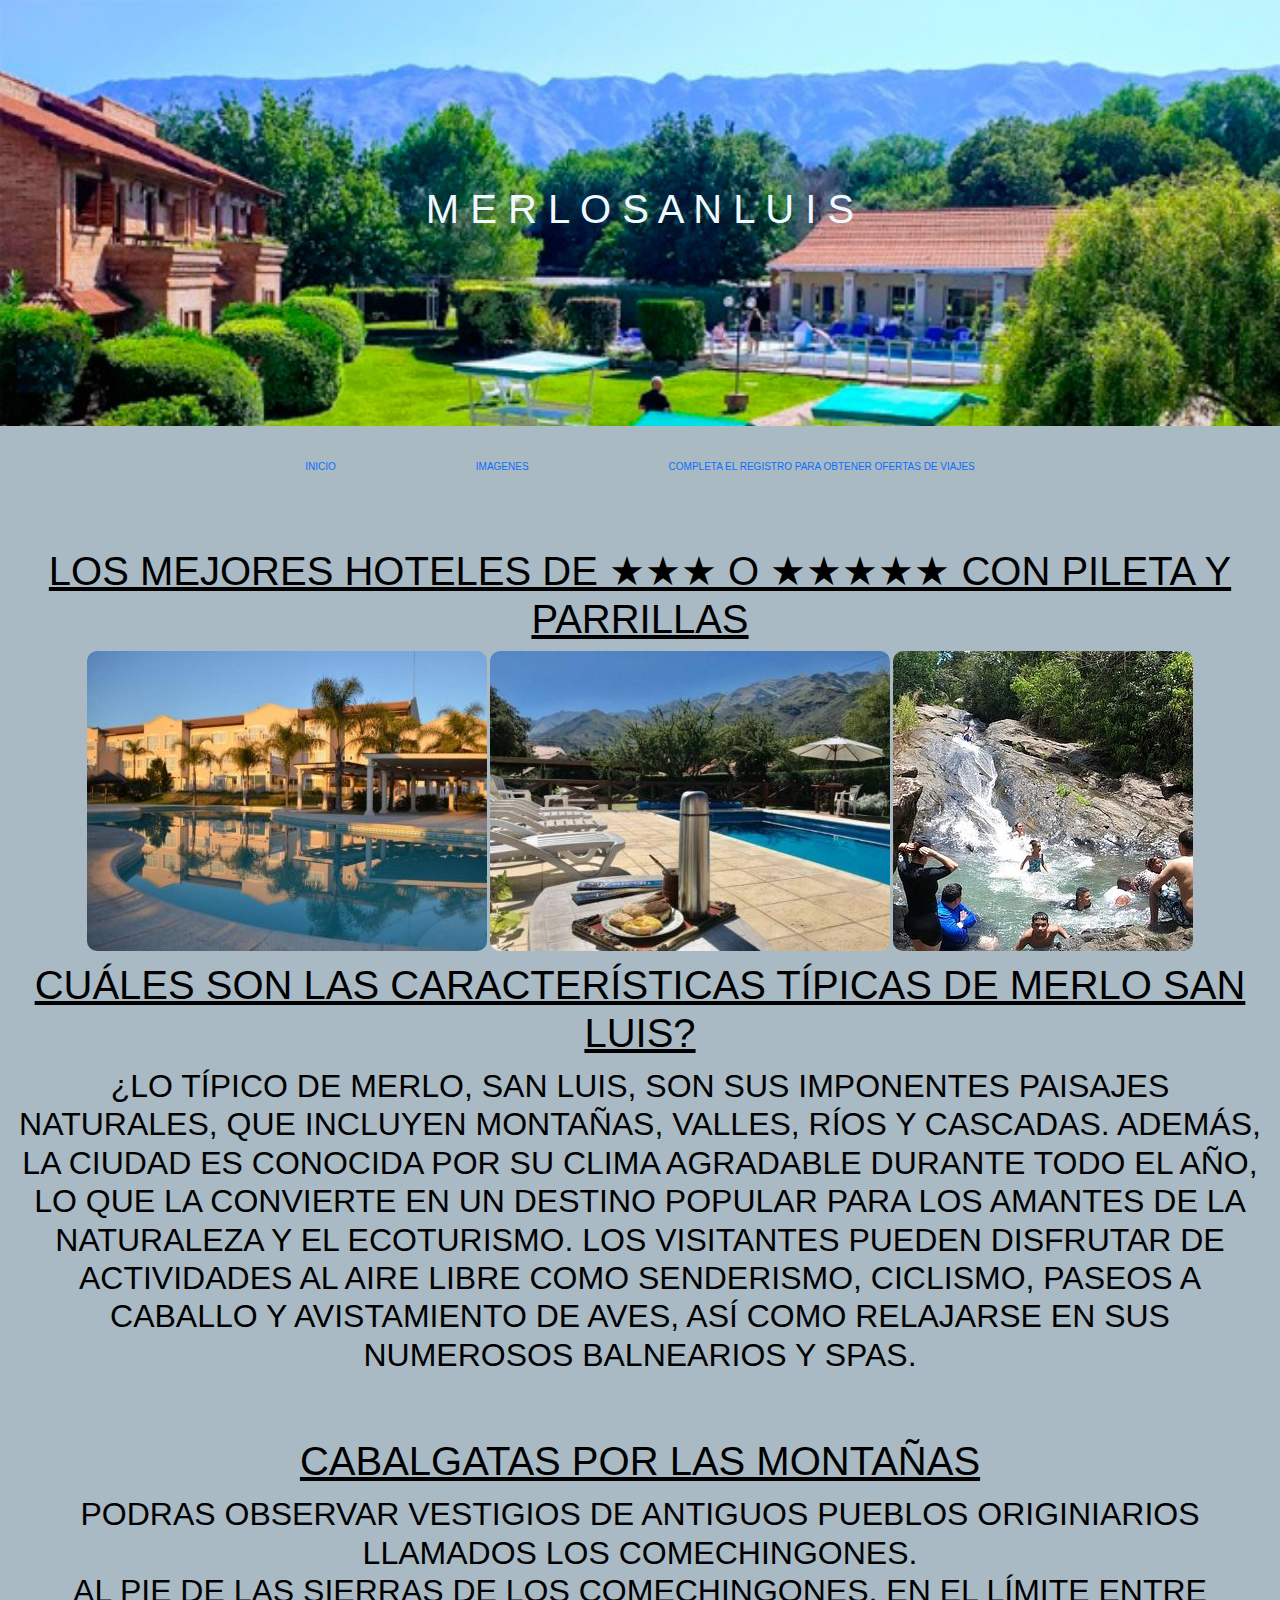
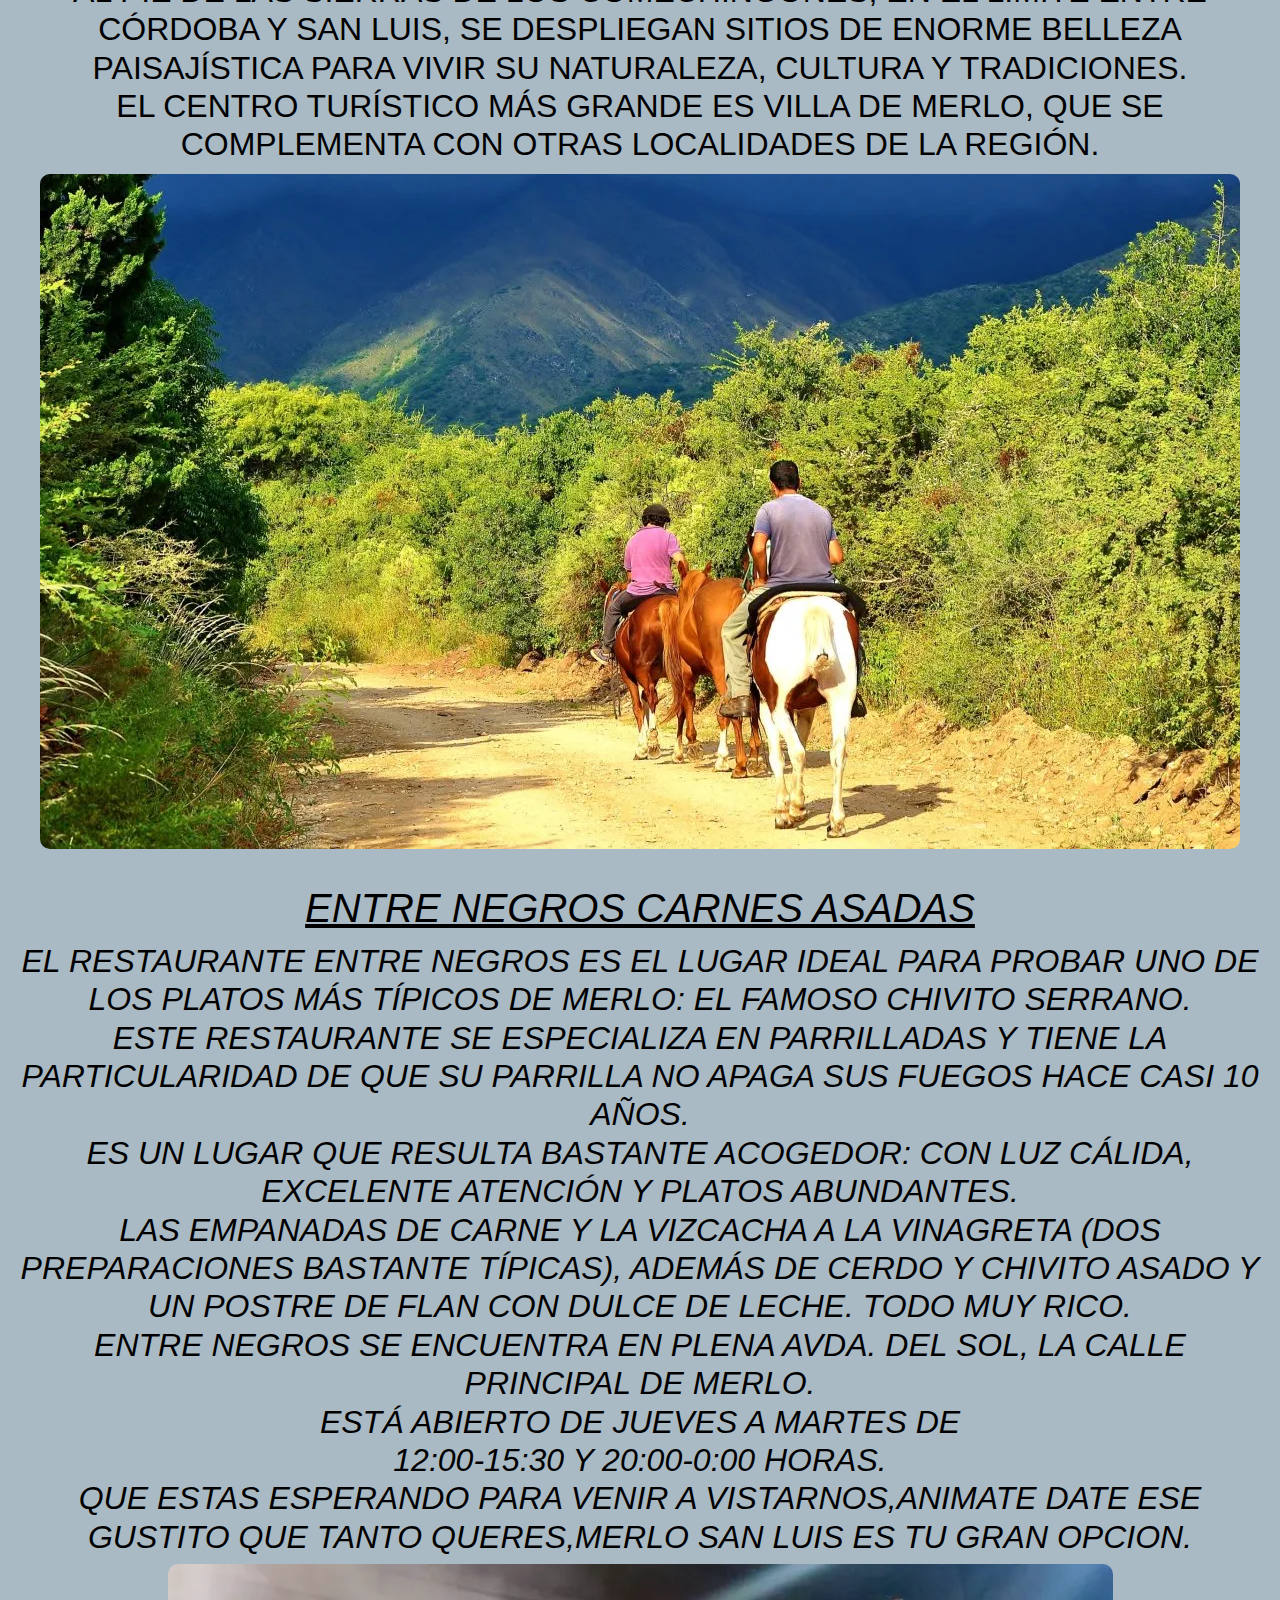
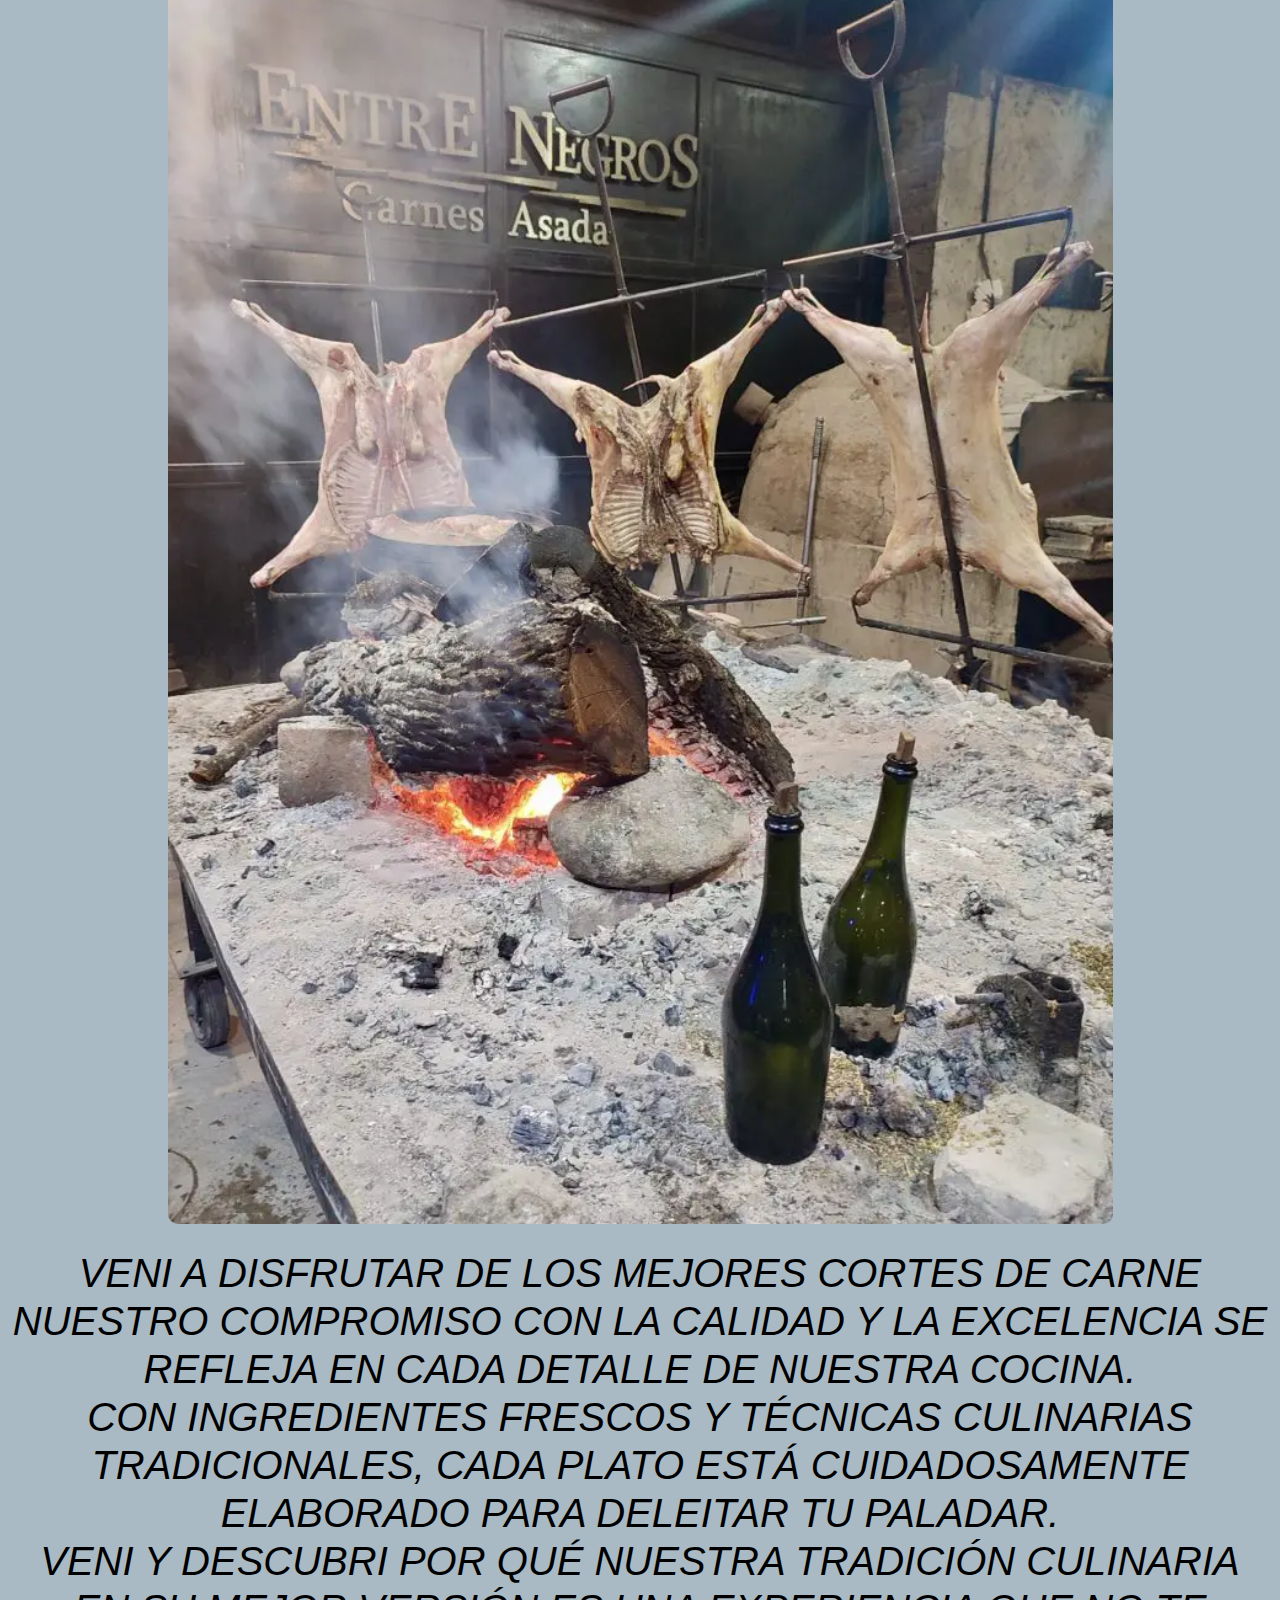
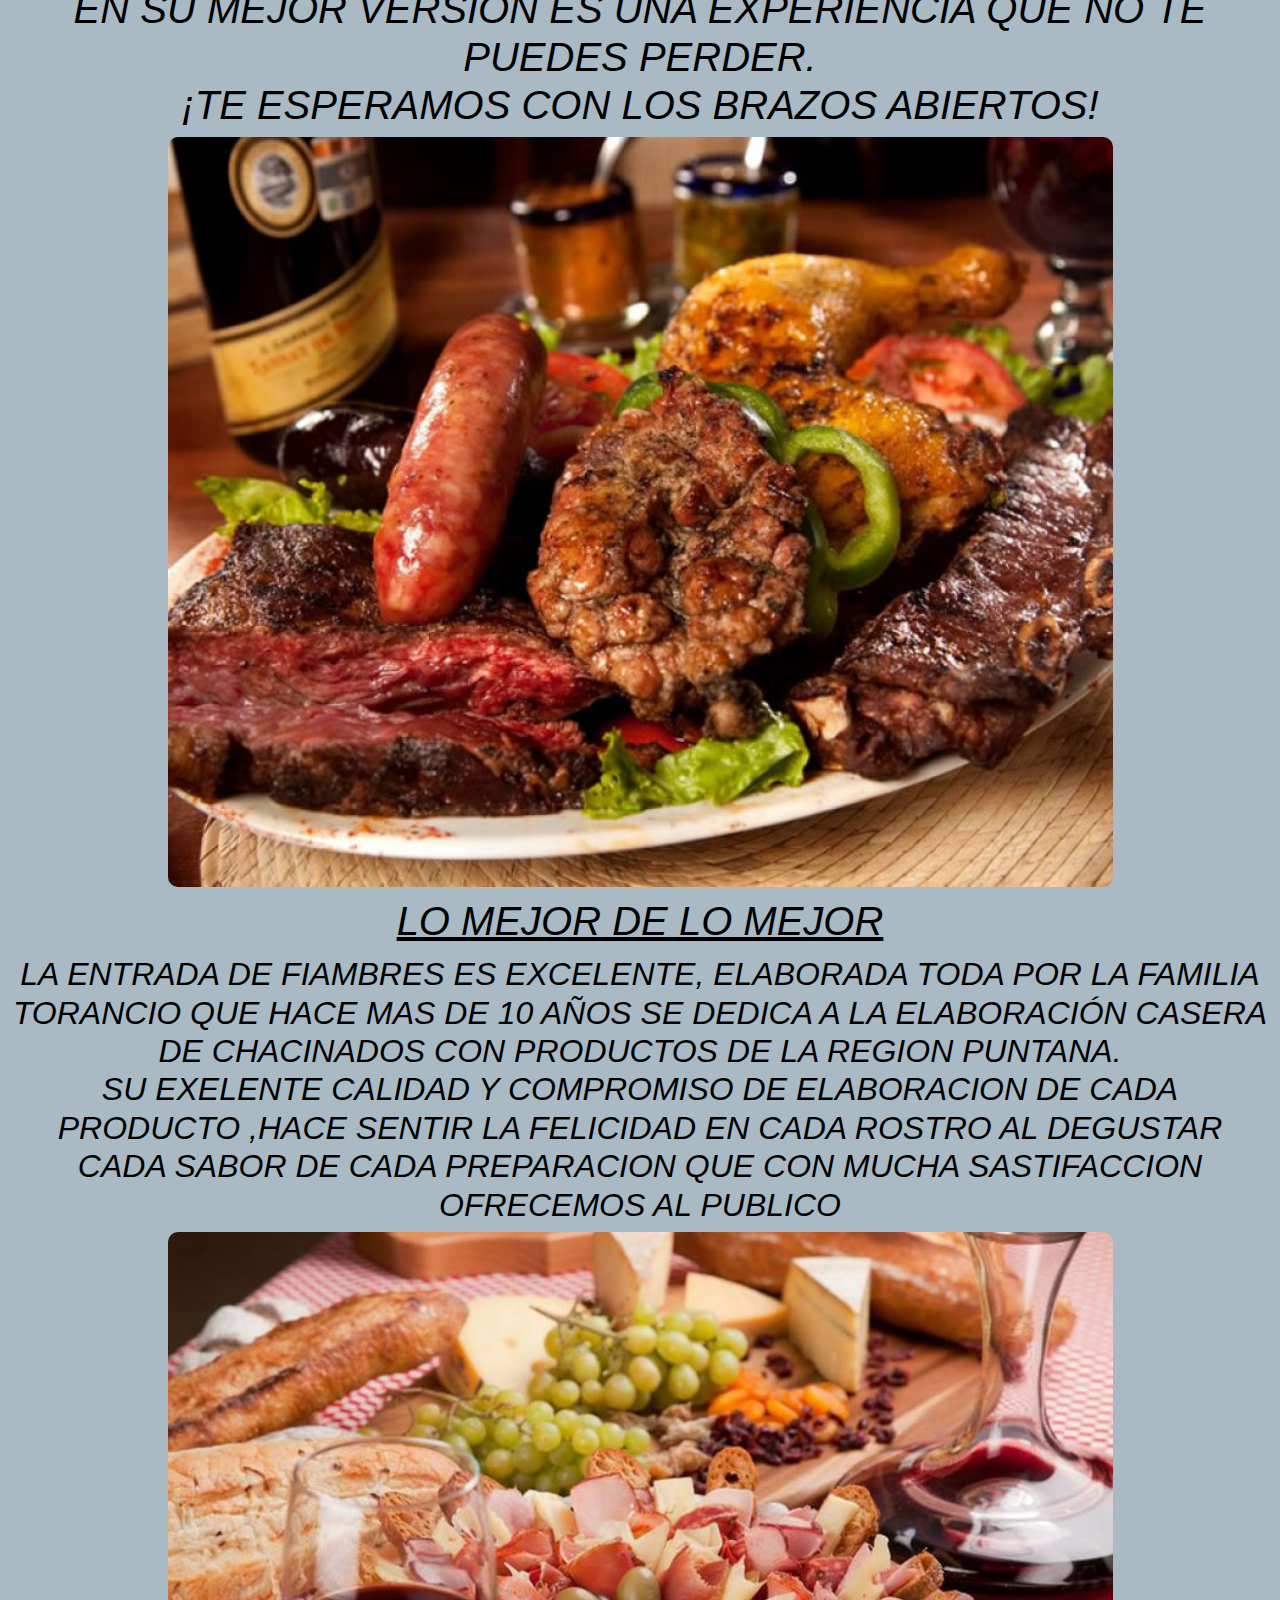
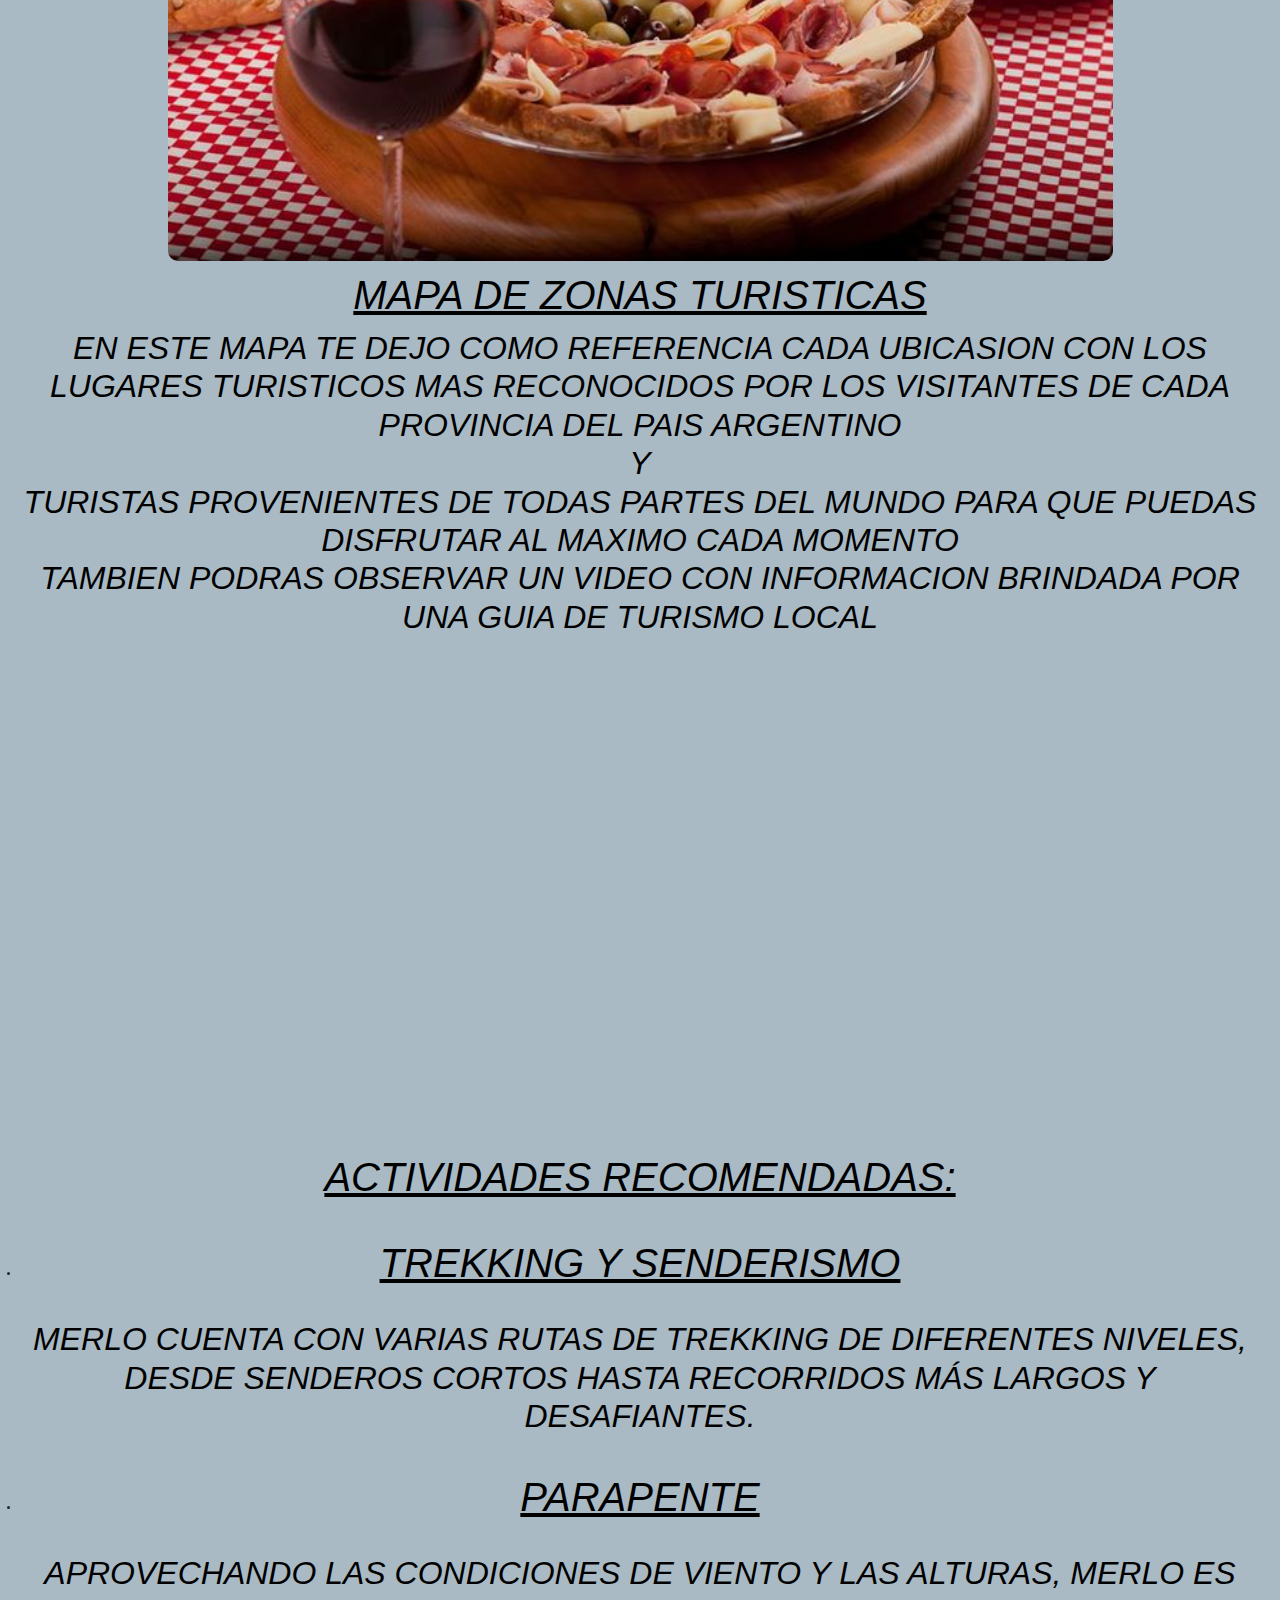
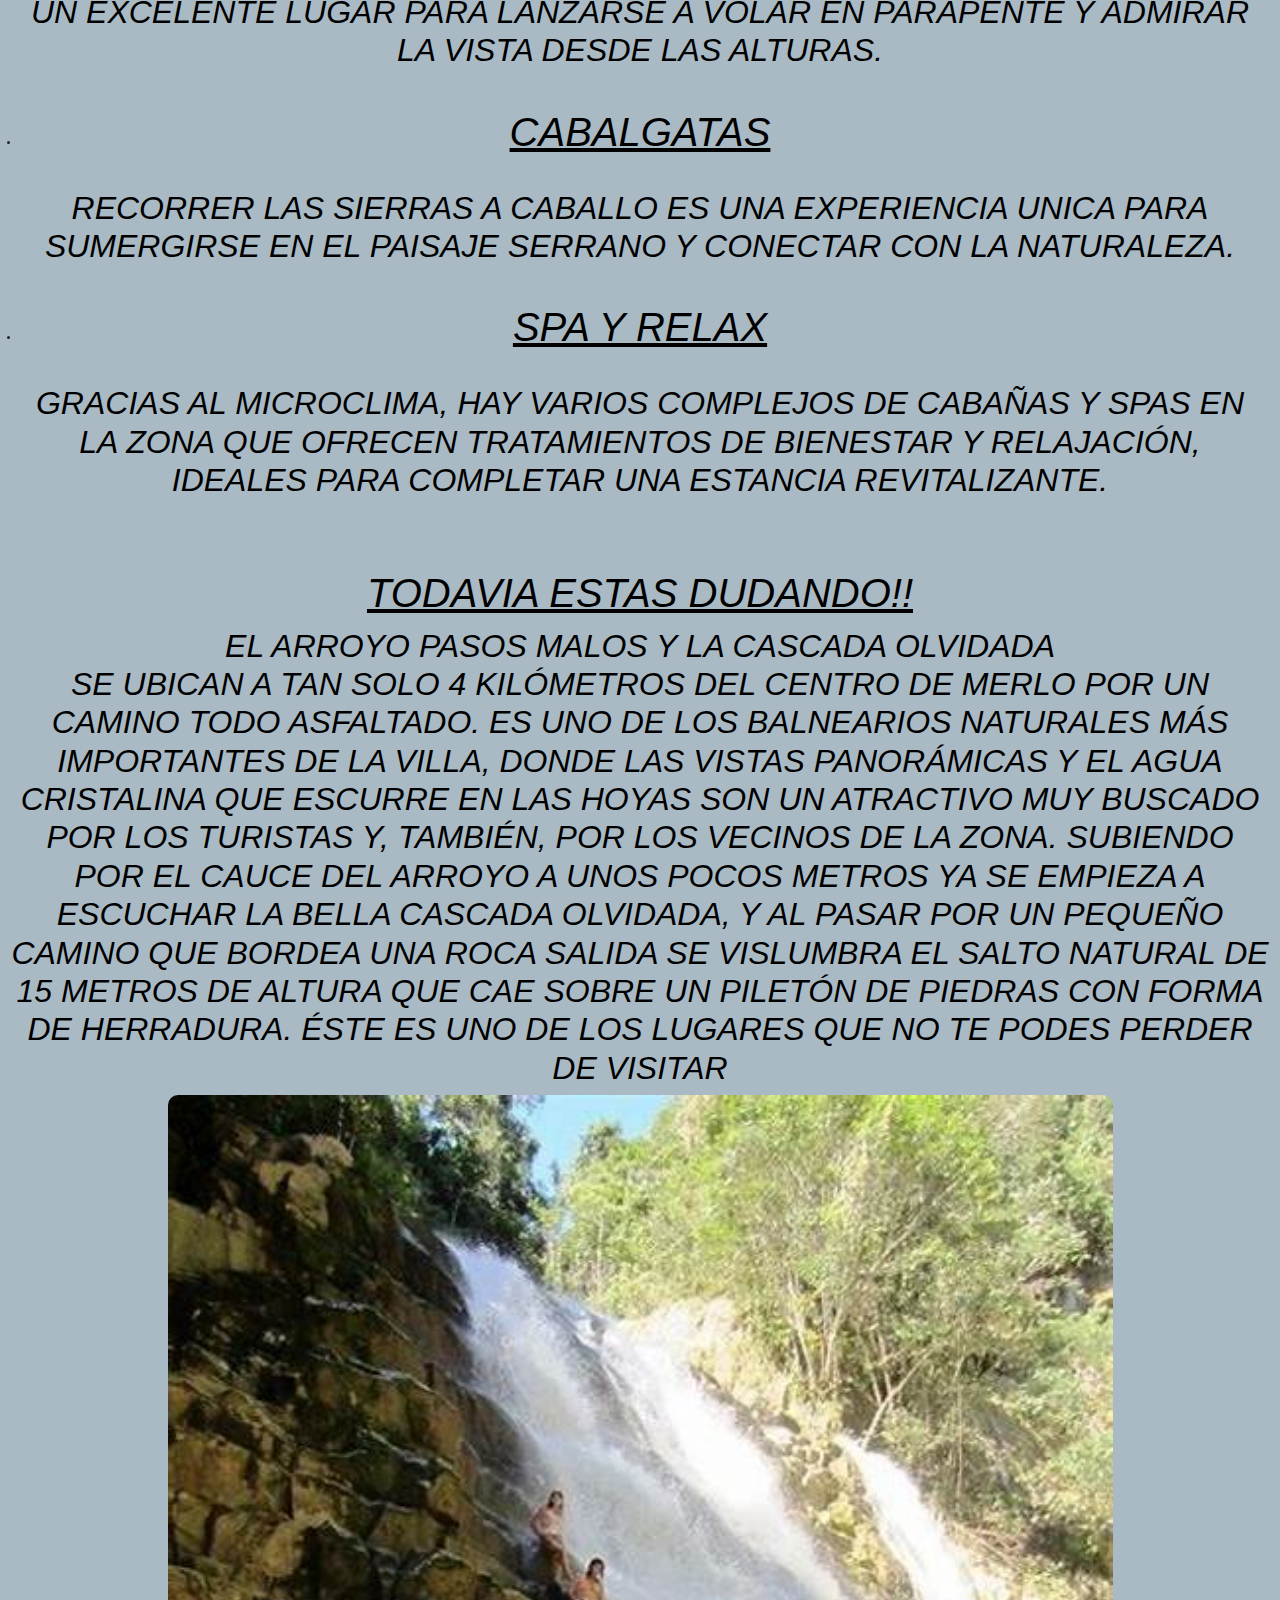
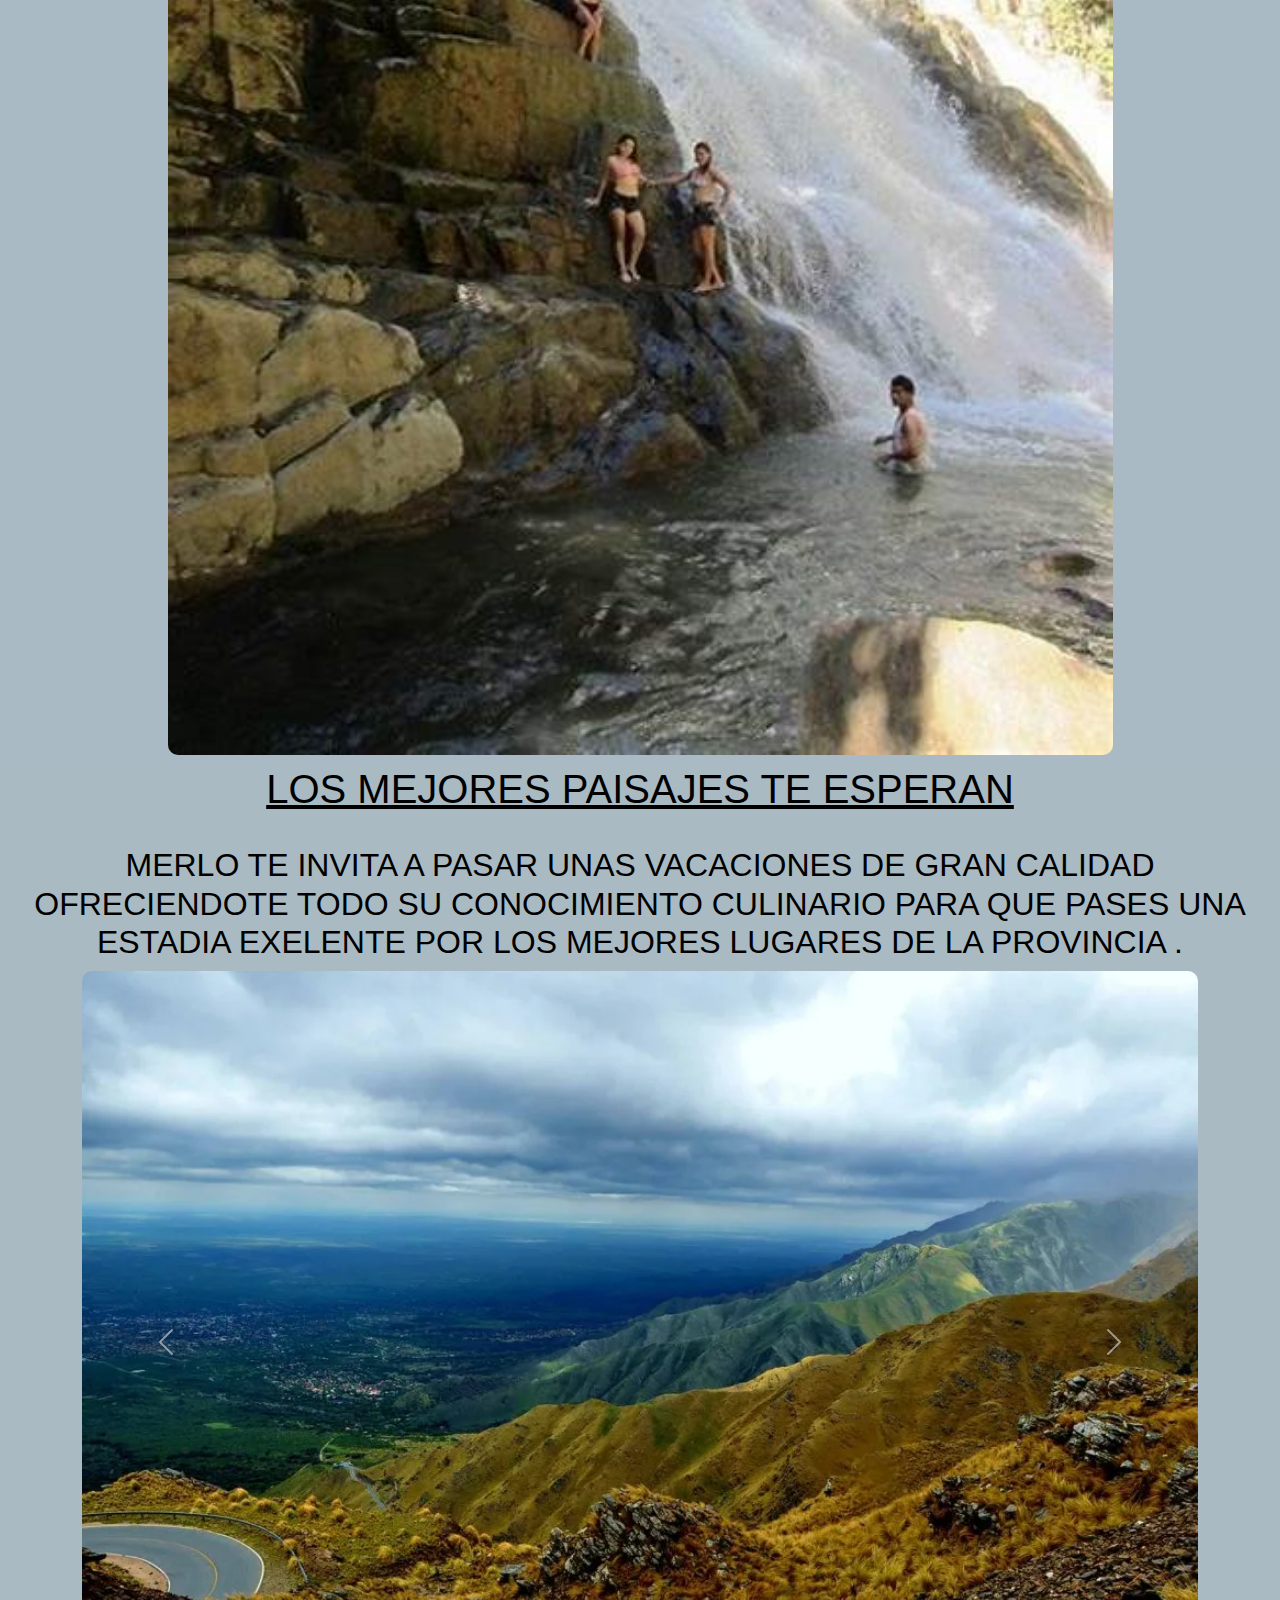
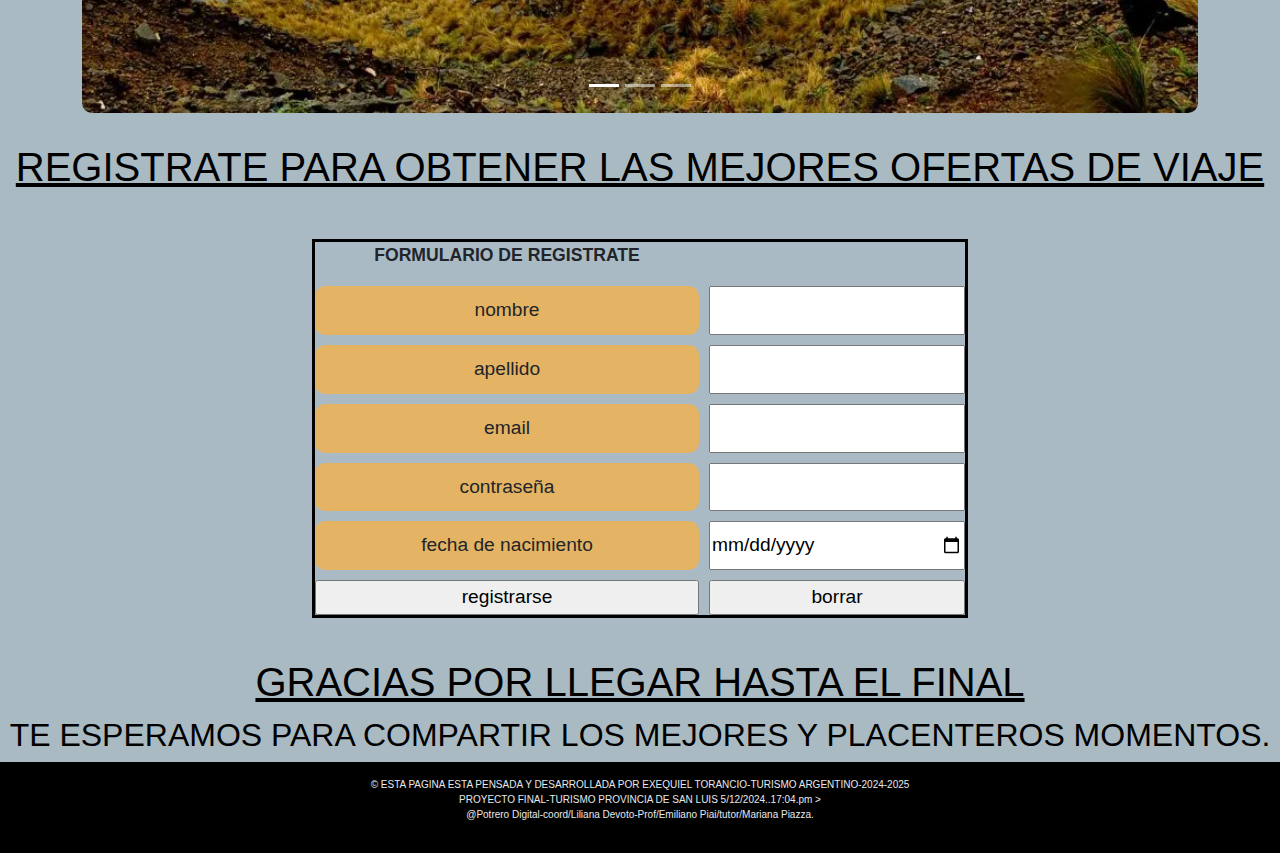
<file: index.html>
<!DOCTYPE html>
<html lang="en">
<head>
    <meta charset="UTF-8">
    <meta name="viewport" content="width=device-width, initial-scale=1.0">
 <link href="https://cdn.jsdelivr.net/npm/bootstrap@5.3.3/dist/css/bootstrap.min.css" rel="stylesheet" integrity="sha384-QWTKZyjpPEjISv5WaRU9OFeRpok6YctnYmDr5pNlyT2bRjXh0JMhjY6hW+ALEwIH" crossorigin="anonymous">
    <link rel="stylesheet" href="public/style/style.css">
    <link rel="icon" href="public/img/imagen ic.webp">
    <title>Turismo</title>
</head>
<body>
 <!--header--> 
 <header><div><h1> M E R L O  S A N  L U I S</h1>
    <h2></h2>  
 </div></header>

 <!--navbar-->
 <nav class="navbar">
    <a href="">INICIO</a>
    <a href="">IMAGENES</a>
    <a href="public/views/formulario.html"target="blank">COMPLETA EL REGISTRO PARA OBTENER OFERTAS DE VIAJES </a>
 </nav>
 <br>
 <!--pagina principal-->

 <div class="principal--">
    <aside><h1 class="asidetitle">LOS MEJORES HOTELES  de ★★★ o ★★★★★ CON PILETA Y PARRILLAS</h1> 
    <a href=""class="imagen"><img src="public/img/hoteles merlo 2.jpg" alt="hotel 7 estrellas "></a>
    <a href=""class="imagen"><img src="public/img/hoteles merlo 4.jpg"alt="desayuno vistoso"></a>
    <a href=""class="imagen"><img src="public/img/merlo gente en el agua 5.jpg"alt="naturaleza"></a>
   <!-- <h2 class="asidetitl"> En Merlo, San luis vas a poder disfrutar al maximo de tus vaciones,vivi la magia que nos brinda la naturaleza en compania de tus seres queridos,ademas degustar de una exelente gastronomia regional con el mejor chivito de la zona y la calidez de sus lugareños , san luis te espera,NO TE LO PODES PERDER!!</h2>-->
<h1 class="asidetitle">Cuáles son las características típicas de Merlo San Luis?</h1>
   <h2 class="asidetitl">¿Lo típico de Merlo, San Luis, son sus imponentes paisajes naturales, que incluyen montañas, valles, ríos y cascadas. Además, la ciudad es conocida por su clima agradable durante todo el año, lo que la convierte en un destino popular para los amantes de la naturaleza y el ecoturismo. Los visitantes pueden disfrutar de actividades al aire libre como senderismo, ciclismo, paseos a caballo y avistamiento de aves, así como relajarse en sus numerosos balnearios y spas.</h2>
<br>
<br>                                                                                                                                                                                                                                                                                                                           
<br>
    <h1 class="asidetitle">CABALGATAS POR LAS MONTAÑAS  </h1>
    <h2> podras observar vestigios de antiguos pueblos originiarios llamados los comechingones. <br>
        Al pie de las sierras de los Comechingones, en el límite entre Córdoba y San Luis, se despliegan sitios de enorme belleza paisajística para vivir su naturaleza, cultura y tradiciones. <br>
        El centro turístico más grande es Villa de Merlo, que se complementa con otras localidades de la región.</h2>
    <h2></h2>
<a href=""class="imagen"><img src="public/img/merlo san luis paisajes 5.webp"alt="confortante"></a>

</aside>

    <main>
        <article> <h1 class="asidetitle">ENTRE NEGROS CARNES ASADAS </h1>
            <h2>El Restaurante Entre Negros es el lugar ideal para probar uno de los platos más típicos de Merlo: el famoso chivito serrano. <br>
            
            Este restaurante se especializa en parrilladas y tiene la particularidad de que su parrilla no apaga sus fuegos hace casi 10 años. <br>
             Es un lugar que resulta bastante acogedor: con luz cálida, excelente atención y platos abundantes. <br>
            las empanadas de carne y la vizcacha a la vinagreta (dos preparaciones bastante típicas), además de cerdo y chivito asado y un postre de flan con dulce de leche. Todo muy rico. <br>
            Entre Negros se encuentra en plena Avda. del Sol, la calle principal de Merlo. <br>
            Está abierto de jueves a martes de <br>
             12:00-15:30 y 20:00-0:00 horas. <br>
            que estas esperando para venir a vistarnos,animate date ese gustito que tanto queres,merlo san luis es tu gran opcion.</h2>
<a href=""class="imgn"><img src="public/img/restaurante chivo 1.webp"alt="chivo"></a>
<br>
<br>
<h1>veni a disfrutar de los mejores cortes de carne Nuestro compromiso con la calidad y la excelencia se refleja en cada detalle de nuestra cocina. <br>
     Con ingredientes frescos y técnicas culinarias tradicionales, cada plato está cuidadosamente elaborado para deleitar tu paladar. <br>
     Veni y descubri por qué nuestra tradición culinaria en su mejor versión es una experiencia que no te puedes perder. <br>
      ¡Te esperamos con los brazos abiertos!

</h1>
<a href=""class="imgn"><img src="public/img/asado arg.jpg"alt="asado"></a>
<h1 class="asidetitle">Lo Mejor De Lo Mejor</h1> 
<h2>la entrada de fiambres es excelente, elaborada toda por la familia  Torancio que hace mas de 10 años se dedica a la elaboración casera de chacinados con productos de la region puntana. <br>
su exelente calidad y compromiso de elaboracion de cada producto ,hace sentir la felicidad en cada rostro al degustar cada sabor de cada preparacion que con mucha sastifaccion ofrecemos al publico  </h2>
<a href=""class="comidas"><img src="public/img/picada f.jpg"alt="picada"></a>
<br>
<h1 class="asidetitle">MAPA DE ZONAS TURISTICAS </h1>
<h2>en este mapa te dejo como referencia cada ubicasion con los lugares turisticos mas reconocidos por los visitantes de cada provincia del pais Argentino <br>y <br>turistas provenientes de todas partes del mundo
      para que puedas disfrutar al maximo cada momento <br>
    tambien podras observar un video con informacion brindada por una guia de turismo local</h2>
       <br>
<iframe src="https://www.google.com/maps/d/embed?mid=1nW7B2two5LjTOdkOkB8QVdVvfshPj9I&ehbc=2E312F" width="400" height="480">" frameborder="0"></iframe> 
<iframe src="https://www.youtube.com/embed/XytDAU5RDN0" width="400" height="480" frameborder="0"></iframe>
<br>
<h1 class="asidetitle">Actividades recomendadas:</h1>
<ul><li>
    <h1 class="asidetitle">trekking y senderismo</h1> <br>
    <h2>Merlo cuenta con varias rutas de trekking de diferentes niveles, desde senderos cortos hasta recorridos más largos y desafiantes. </h2>
</li>
<li>
    <h1 class="asidetitle">parapente</h1> <br> <h2>Aprovechando las condiciones de viento y las alturas, Merlo es un excelente lugar para lanzarse a volar en parapente y admirar la vista desde las alturas.</h1>
</li>
<li>
    <h1 class="asidetitle">cabalgatas</h1> <br> <h2> Recorrer las sierras a caballo es una experiencia unica para sumergirse en el paisaje serrano y conectar con la naturaleza.</h2>
</li> 
<li> <h1 class="asidetitle">spa y relax </h1> <br>
 <h2>Gracias al microclima, hay varios complejos de cabañas y spas en la zona que ofrecen tratamientos de bienestar y relajación, ideales para completar una estancia revitalizante.</h2></li>
</ul>

<br>
<h1 class="asidetitle">todavia estas dudando!!</h1>
<h2>
    El Arroyo Pasos Malos y la Cascada olvidada <br>
 se ubican a tan solo 4 kilómetros del centro de Merlo por un camino todo asfaltado. Es uno de los balnearios naturales más importantes de la villa, donde las vistas panorámicas y ​el agua cristalina que escurre en las hoyas son un atractivo muy buscado por los turistas y, también, por los vecinos de la zona.
    Subiendo por el cauce del arroyo a unos pocos metros ya se empieza a escuchar la bella Cascada Olvidada, y ​al pasar por un pequeño camino que bordea una ​roca salida ​se vislumbra el salto natural de 15 metros de altura que cae sobre un piletón de piedras con forma de herradura. Éste es uno de los lugares que no te podes perder de visitar
</h2>
<a href=""class="imgns"><img src="public/img/merlo gente en el agua 8.jpg"alt="agua fresca"></a>
</article></main>

</div>


<h1 class="asidetitle">los mejores paisajes te esperan</h1> <br>
<h2>merlo te invita a pasar unas vacaciones de gran calidad ofreciendote todo su conocimiento culinario para que pases una estadia exelente por los mejores lugares de la provincia .</h2>
<h2>   </h2>
<!--footer
<footer>
    <P>&copy;exequiel.t-turismo argentino 2024-2025></P>
</footer>  
-->

<!--boostrap-->


<!--slider-->
<div class="container">
<div id="carouselExampleIndicators" class="carousel slide">
  <div class="carousel-indicators">
    <button type="button" data-bs-target="#carouselExampleIndicators" data-bs-slide-to="0" class="active" aria-current="true" aria-label="Slide 1"></button>
    <button type="button" data-bs-target="#carouselExampleIndicators" data-bs-slide-to="1" aria-label="Slide 2"></button>
    <button type="button" data-bs-target="#carouselExampleIndicators" data-bs-slide-to="2" aria-label="Slide 3"></button>
  </div>
  <div class="carousel-inner">
    <div class="carousel-item active">
      <img src="public/img/merlo san luis paisajes 2.webp" class="d-block w-100" alt="paisaje 2">
    </div>
    <div class="carousel-item">
      <img src="public/img/merlo san luis paisajes 3.jpg" class="d-block w-100" alt="paisaje 3">
    </div>
    <div class="carousel-item">
      <img src="public/img/merlo san luis paisajes 4.webp" class="d-block w-100" alt="paisaje 4">
    </div>
  </div>
  <button class="carousel-control-prev" type="button" data-bs-target="#carouselExampleIndicators" data-bs-slide="prev">
    <span class="carousel-control-prev-icon" aria-hidden="true"></span>
    <span class="visually-hidden">Previous</span>
  </button>
  <button class="carousel-control-next" type="button" data-bs-target="#carouselExampleIndicators" data-bs-slide="next">
    <span class="carousel-control-next-icon" aria-hidden="true"></span>
    <span class="visually-hidden">Next</span>
  </button>
</div>
</div>
<br>
<br>

<!--formulario-->
<h1 class="asidetitle">registrate para obtener las mejores  ofertas de viaje</h1>
<form>
    <fieldset>
        <legend> formulario de registrate</legend> <br>
        <label for="nombre">nombre</label>
        <input type="text"name="name"id="nombre">

        <label for="apellido">apellido</label>
        <input type="text"name="name" id="apellido">
        
        <label for="email">email</label>
        <input type="email"name="email" id="email">

        <label for="pass">contraseña</label>
        <input type="password"name="contraseña" id="pass" required>

        <label for="fecha">fecha de nacimiento</label>
        <input type="date" name="date" id="fecha">

        <input type="submit" value="registrarse">
        <input type="reset" value="borrar">

    </fieldset>
</form>
<h1 class="asidetitle">gracias por llegar hasta el final <h2>te esperamos para compartir los mejores y placenteros  momentos. </h2></h1>

<!--footer-->
<footer>
    <p>&copy; ESTA PAGINA ESTA PENSADA Y DESARROLLADA POR EXEQUIEL TORANCIO-TURISMO ARGENTINO-2024-2025  <br>
     PROYECTO FINAL-TURISMO PROVINCIA DE SAN LUIS  5/12/2024..17:04.pm > <br>
    @Potrero Digital-coord/Liliana Devoto-Prof/Emiliano Piai/tutor/Mariana Piazza. </p>
</footer>
<!--script-->

<script src="https://cdn.jsdelivr.net/npm/bootstrap@5.3.3/dist/js/bootstrap.bundle.min.js" integrity="sha384-YvpcrYf0tY3lHB60NNkmXc5s9fDVZLESaAA55NDzOxhy9GkcIdslK1eN7N6jIeHz" crossorigin="anonymous"></script>
</body>
</html>
</file>
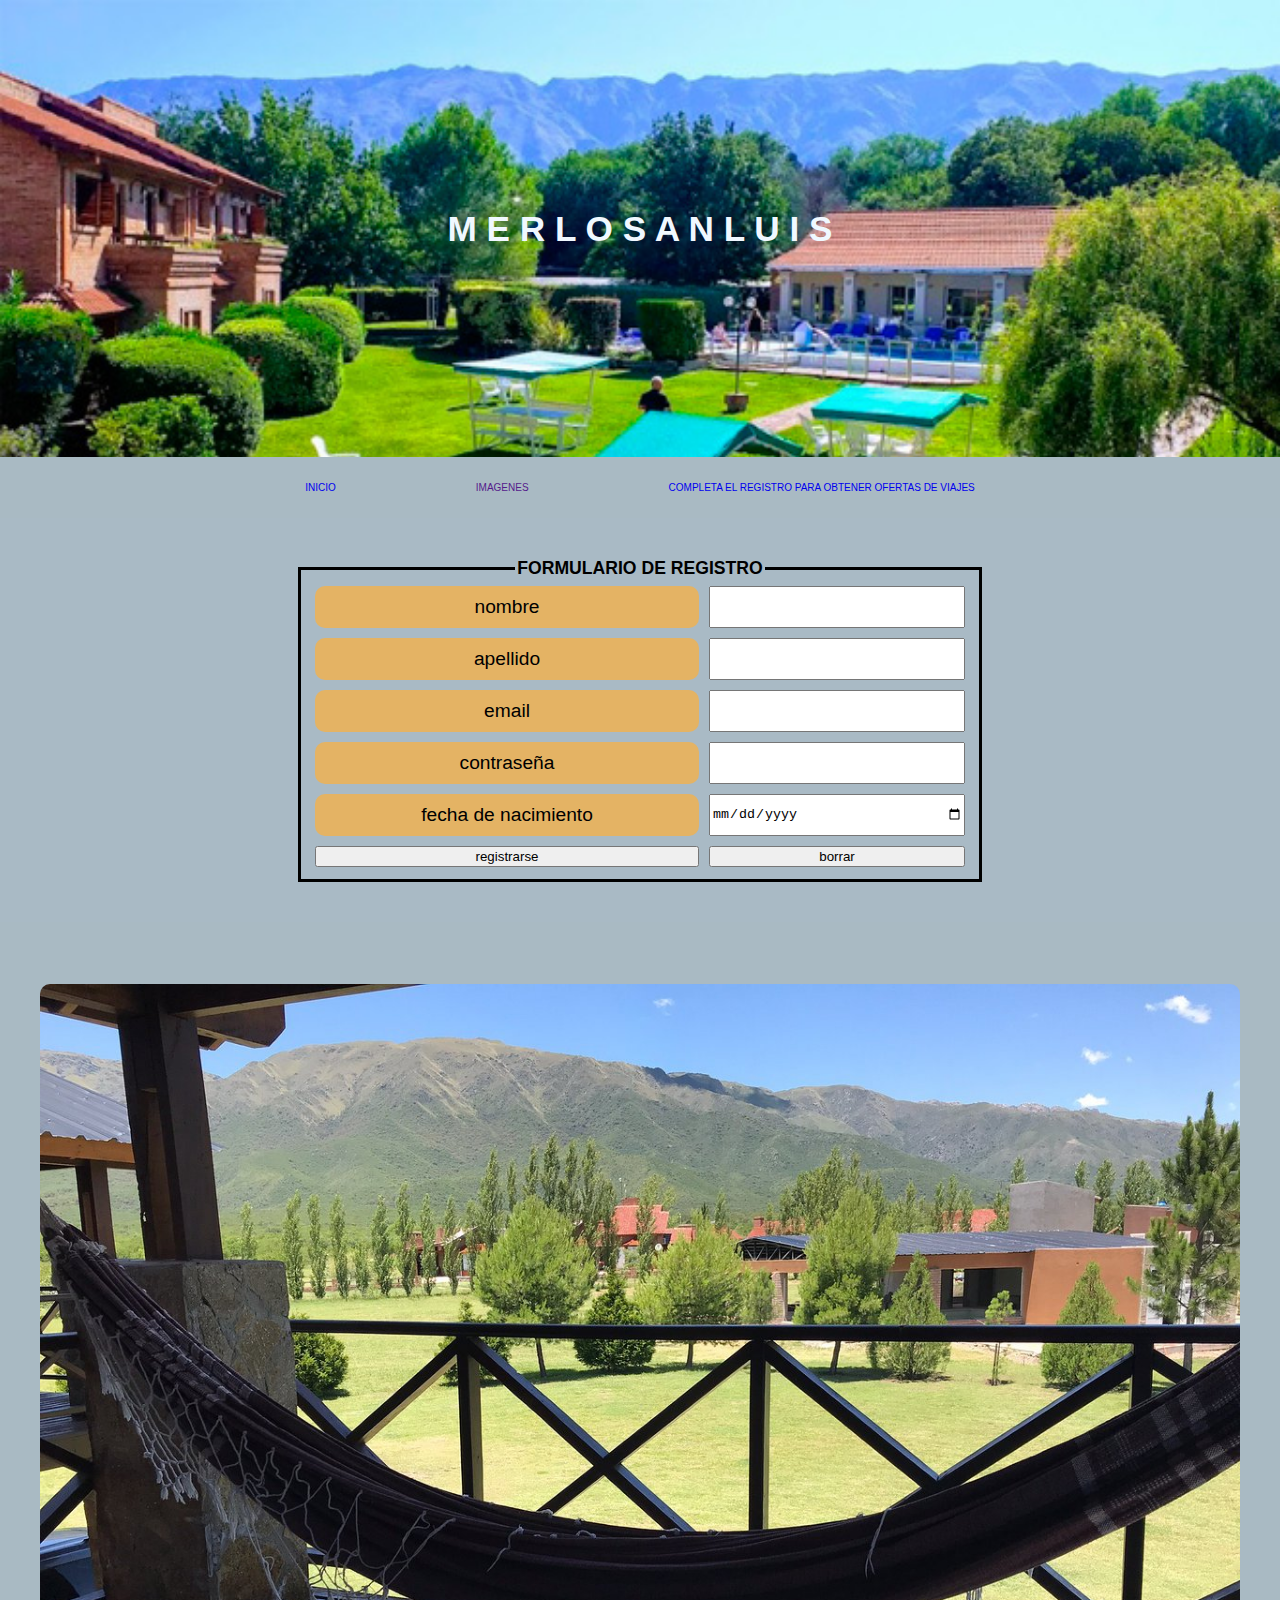
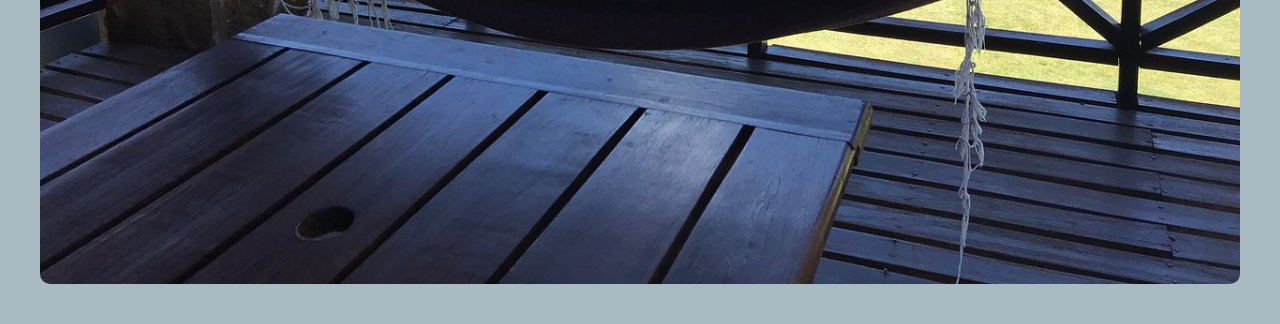
<file: public/views/formulario.html>
<!DOCTYPE html>
<html lang="en">
<head>
    <meta charset="UTF-8">
    <meta name="viewport" content="width=device-width, initial-scale=1.0">
     <link rel="stylesheet" href="../style/style.css">
    <title>formulario de inscripcion</title>
</head>
<body>
  <!--header-->  

  <header><div><h1>M E R L O  S A N  L U I S</h1>
<h2></h2>
</div></header>

<!--navbar-->
<nav class="navbar">
    <a href="../../index.html">INICIO</a>
    <A href="">IMAGENES</A>
    <A href="public/views/formulario.html"target="blank">COMPLETA EL REGISTRO PARA OBTENER OFERTAS DE VIAJES </A>
</nav>
<!--formulario-->
<form>
    <fieldset>
        <legend>formulario de registro</legend>
        <label for="nombre">nombre</label>
        <input type="text"name="name"id="nombre">

        <label for="apellido">apellido</label>
        <input type="text"name="name" id="apellido">
        
        <label for="email">email</label>
        <input type="email"name="email" id="email">

        <label for="pass">contraseña</label>
        <input type="password"name="contraseña" id="pass" required>

        <label for="fecha">fecha de nacimiento</label>
        <input type="date" name="date" id="fecha">

        <input type="submit" value="registrarse">
        <input type="reset" value="borrar">

    </fieldset>
</form>
<br>
<br> <a href=""class="imagenj"><img src="../img/cabañas merlo 3.jpg"alt="cabañas 3"></a>
</body>
</html>
</file>
<file: public/style/style.css>
/*estilos basicos*/
@import url('https://fonts.googleapis.com/css2?family=Kanit:ital,wght@0,100;0,200;0,300;0,400;0,500;0,600;0,700;0,800;0,900;1,100;1,200;1,300;1,400;1,500;1,600;1,700;1,800;1,900&display=swap');
*{box-sizing: border-box;}
body{
    background-color: #a9bac3;
    margin: 0%;
    padding: 0%;
    font-size: 10px;
    font-family: "Bungee Spice", sans-serif;}
 img{border-radius: 10px;}
 
 /*estilo header*/

 header{ 
    padding: 175px;
    margin: auto;
    object-fit: cover;
    text-align: column;
   background-image: url(../img/hoteles\ merlo\ 1.jpg);
   background-repeat: no-repeat;
    background-size: cover;
 }

header div{display:flex;
    justify-content: center;
    padding: 10px;
    border-radius: 10px;
    background-color: rgba(0,0,0,0,4);
    color: aliceblue;
    font-size: 1.1rem;

}
@media (max-width:800px){ 
header{background-position:center;}
    
}
/*estilo navbar*/

.navbar{
    display: flex;
    justify-content: center;
    background-color: #a9bac3;
    position: sticky;
    top: 0;
}
.navbar a {
    counter-reset: #e8e9eb;
    padding: 25px 70px;
    text-decoration: none;
}
.navbar a:hover{
    background-color: #e4b364;
    color:#e8e9eb ;
    border-radius: 2%;
}
@media (max-width:800px) 
{.navbar{flex-direction: column;
         position: unset;}
.navbar a {
        text-align: center;}
}

/*estilos parte principal*/

.principal {
    display: block;
    flex-wrap: wrap;
}

aside {
    flex-basis: 25%;
    background-color: #a9bac5;
    text-align: center;;
    padding: 15px;
    border-radius: 1%;
    
}

main {
    flex-basis: 75%;
    background-color:#a9bac4;
    text-align: center;
    padding: 15px ;
    padding-left: 30px;

}

main,ul,li{
    text-align: center;
    padding:10px ;

}

@media (max-width:800px) {
    .principal {
        flex-direction: column;
    }
    
}

 /*estilos aside */   
  /*dejo comentada esta seccion     
  .image img{
    width: 90%;
    height: auto;
    object-fit: cover;
  } */  

.asidetitle{
    text-decoration: underline;
}

@media(max-width:800px) 
{.imagen img{ width: 60%;}

}
 aside h1,h2{
    text-transform: uppercase;
    margin-top: 10px;
    color: black;
    text-align: center;
 }

main{font-style: oblique;
}

/*estlos main*/

main h1,h2{ 
    text-transform: uppercase;
    margin-top: 10px;
    color: black;
    text-align: center;

}


main{
    font-style: oblique;
}

main img{
    width: 75%;
    object-fit: cover;
}
@media(max-width:800px) {
    .principal{display: flex;
        flex-direction: column;
height: 100%;}
    
}

/*estilos footer*/

footer{
    padding: 15px;
    text-align: center;
    background-color: black;
    color:#e8e9eb;
}

/*estilos formularios*/
form{
    padding: 40px;
    background-color: #a9bac5;
    text-align: center;
    height: 100%;

}

label{
    background-color: #e4b364;
    padding: 10px;
    border-radius: 10px;

}
fieldset{
    display: grid;
    grid-template-columns: 30vw 20vw;
    gap: 10px;
    margin: auto;
    width: fit-content;
    font-size: 1.2rem;
    border: 3px solid black;
}

legend{
    text-transform: uppercase;
    font-size: 1.1rem;
    font-family: 'Segoe UI', Tahoma, Geneva, Verdana, sans-serif;
    font-weight: bolder;
}

@media (max-width:600px) {
    fieldset{
        display: flex;
        flex-direction: column;
    }
    
}
.imagenj{display: flex;
    flex-direction: column;
    padding: 40px;
    height: 100%;
}

/*estilos imagenes

.container-flud{
    margin-top: 5vh;
    margin-bottom: 5vh;

}

.imageness{
    width: 80%;
    margin: auto;
    padding: 20px;
    border-radius: 15px;
    background-color: #a9bac5;
}*/

/*estilos ultima parte*/

h1.asidetitle,h2{
    text-align: center;  
    text-transform: uppercase;
    font-family: 'Segoe UI', Tahoma, Geneva, Verdana, sans-serif;
    border-radius: 1px;color: black;
}

h1.asidetitle{
    text-align: center;
    text-transform: uppercase;
    font-family: 'Segoe UI', Tahoma, Geneva, Verdana, sans-serif;
    border-radius: 1px;color: black;
}
h1.asidetitle,h2{
    text-align: center;
    text-transform: uppercase;
    font-family: 'Segoe UI', Tahoma, Geneva, Verdana, sans-serif;
    border-radius: 1px;color: black;
}
</file>
